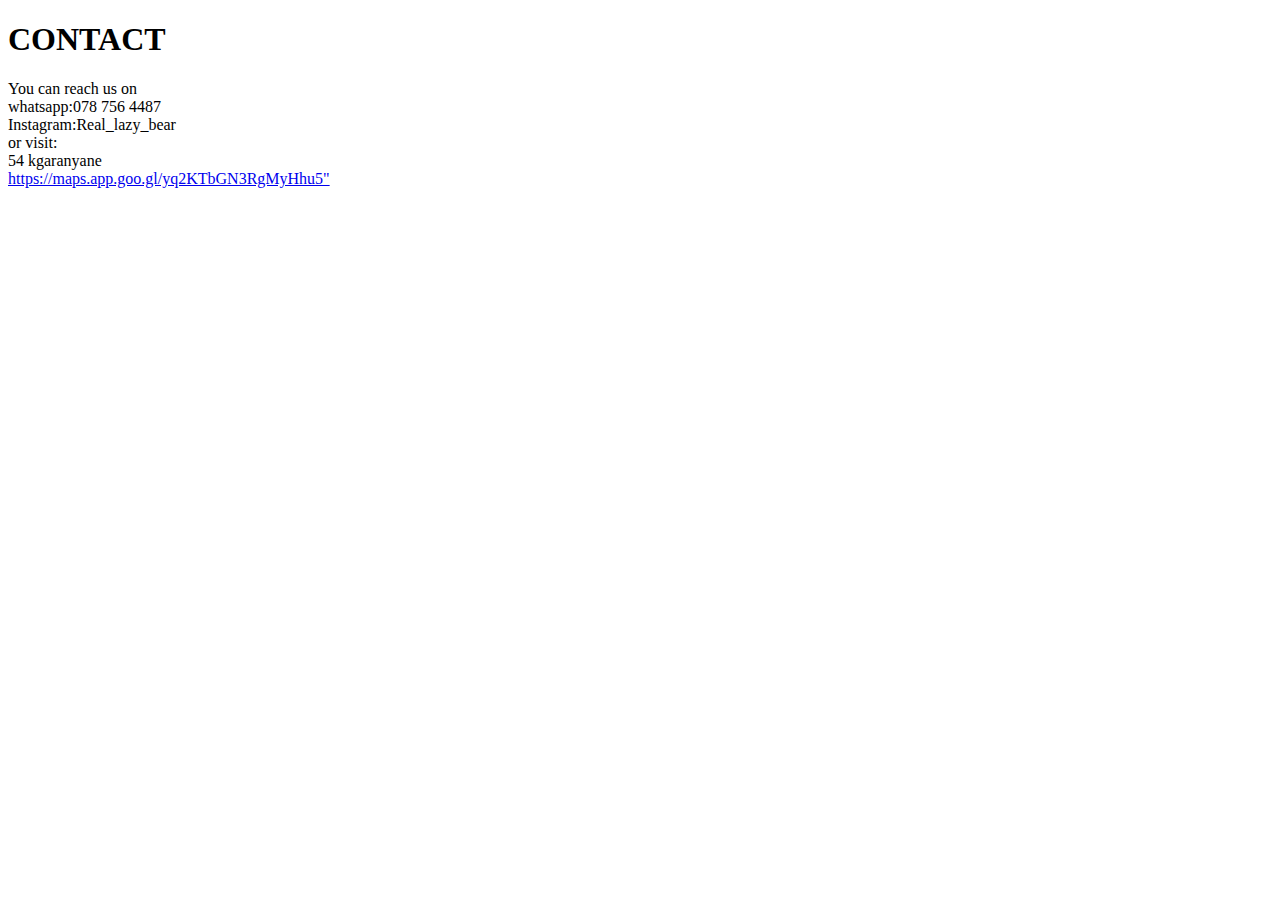
<file: contact.html>
<!DOCTYPE html>
<head>
    <h1>CONTACT</h1>
    <p>You can reach us on<br>
    whatsapp:078 756 4487<br>
    Instagram:Real_lazy_bear<br>
    or visit:<br>
    54 kgaranyane<br>
    <a href="https://maps.app.goo.gl/yq2KTbGN3RgMyHhu5">https://maps.app.goo.gl/yq2KTbGN3RgMyHhu5" </p>
</head>
</file>
